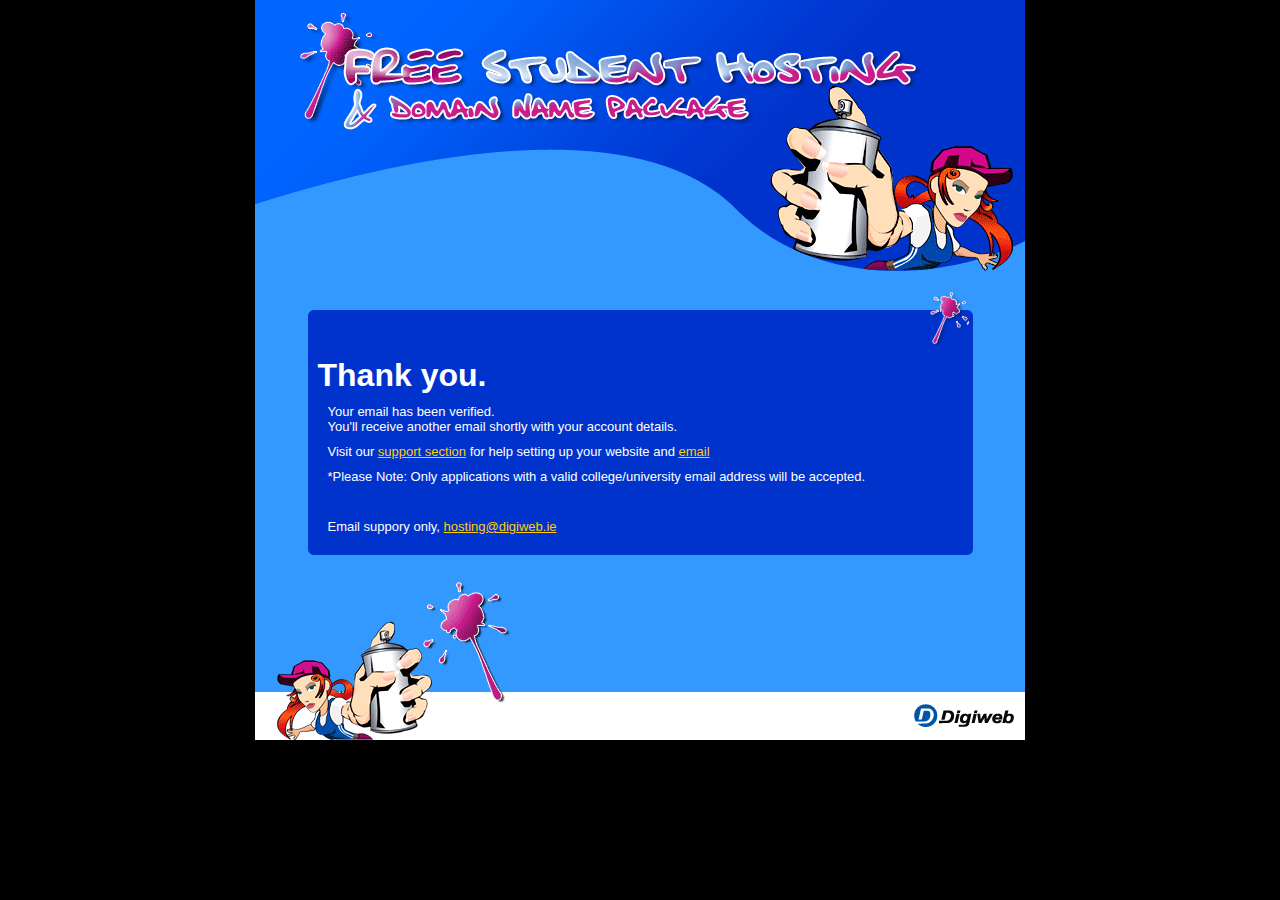
<file: email_confirmed.html>
<!DOCTYPE html PUBLIC "-//W3C//DTD XHTML 1.0 Transitional//EN" "http://www.w3.org/TR/xhtml1/DTD/xhtml1-transitional.dtd">
<html xmlns="http://www.w3.org/1999/xhtml">
<head>
<meta http-equiv="Content-Type" content="text/html; charset=iso-8859-1" />
<title>Digiwebs exclusive hosting offer to students ! Free Website + Hosting package</title>
<meta http-equiv="keywords" content="web hosting, student offer, freebie, web design, student portfolio" />
<meta http-equiv="description" content="Free domain and hosting package from Irelands leading web hosting company, exclusive to Irish Students, unleash your creative side" />
<link href="studenthosting.css" rel="stylesheet" type="text/css" />
<script type="text/JavaScript">
<!--
function MM_swapImgRestore() { //v3.0
  var i,x,a=document.MM_sr; for(i=0;a&&i<a.length&&(x=a[i])&&x.oSrc;i++) x.src=x.oSrc;
}

function MM_preloadImages() { //v3.0
  var d=document; if(d.images){ if(!d.MM_p) d.MM_p=new Array();
    var i,j=d.MM_p.length,a=MM_preloadImages.arguments; for(i=0; i<a.length; i++)
    if (a[i].indexOf("#")!=0){ d.MM_p[j]=new Image; d.MM_p[j++].src=a[i];}}
}

function MM_findObj(n, d) { //v4.01
  var p,i,x;  if(!d) d=document; if((p=n.indexOf("?"))>0&&parent.frames.length) {
    d=parent.frames[n.substring(p+1)].document; n=n.substring(0,p);}
  if(!(x=d[n])&&d.all) x=d.all[n]; for (i=0;!x&&i<d.forms.length;i++) x=d.forms[i][n];
  for(i=0;!x&&d.layers&&i<d.layers.length;i++) x=MM_findObj(n,d.layers[i].document);
  if(!x && d.getElementById) x=d.getElementById(n); return x;
}

function MM_swapImage() { //v3.0
  var i,j=0,x,a=MM_swapImage.arguments; document.MM_sr=new Array; for(i=0;i<(a.length-2);i+=3)
   if ((x=MM_findObj(a[i]))!=null){document.MM_sr[j++]=x; if(!x.oSrc) x.oSrc=x.src; x.src=a[i+2];}
}
//-->
</script>
</head>

<body onload="MM_preloadImages('images/sign-up-over.gif')">
<div id="wrapper">
	<div class="header"></div>
	<div class="content">
	
<!--what is it-->
		<div class="content_box">
			<div class="content_top"><img src="images/content_box_top.gif" alt="What is it?" width="665" height="58" /></div>
		  <div class="content_centre">
			  <h1>Thank you. </h1>
		    <p>Your email has been verified. <br />
You'll receive another email shortly with your account  details.</p>
		    <p>Visit our <a href="http://hosting.digiweb.ie/docs/hsphere/userguide/">support section</a> for help setting up your website and <a href="http://hosting.digiweb.ie/docs/hsphere/userguide/mail_overview.php">email</a></p>
		    <p>*Please Note: Only applications with a valid college/university email address will be accepted.</p>
		    <p>&nbsp;</p>
		    <p>Email suppory only, <a href="mailto:hosting@digiweb.ie">hosting@digiweb.ie</a></p>
		  </div>
			<div class="content_bottom"></div>
		</div>
		
		
	</div>
	<div class="clearit"></div>
	<div class="footer">
		<div class="footer_left"></div>
		<div class="footer_right">
			<div class="footer_blue"></div>
			<div class="footer_white"><a href="http://www.digiweb.ie"><img src="images/digiweb_logo.jpg" alt="Digiweb" width="101" height="25" border="0" /></a></div>
		</div>
	</div>
</div>
<script src="http://www.google-analytics.com/urchin.js" type="text/javascript">
</script>
<script type="text/javascript">
_uacct = "UA-212440-1";
urchinTracker();
</script>
</body>
</html>
</file>
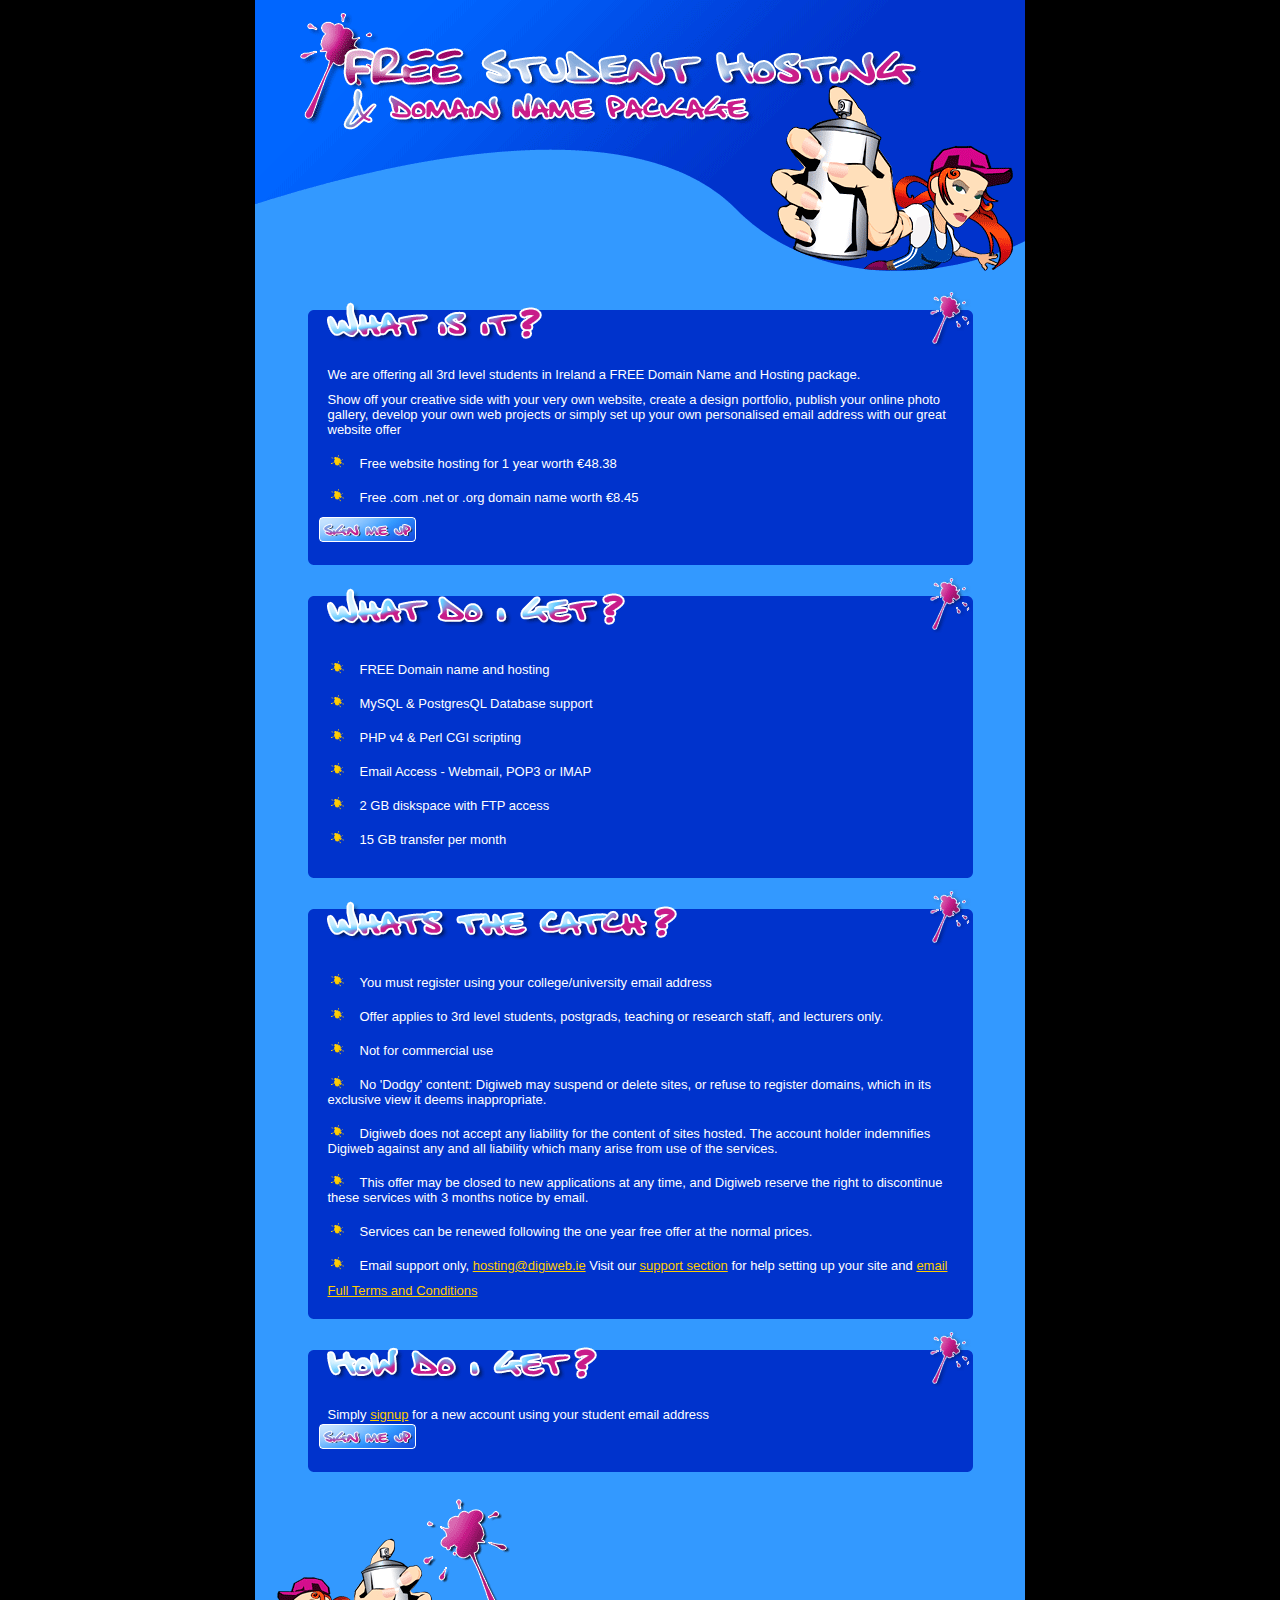
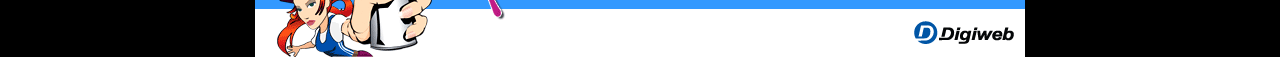
<file: index_back.html>
<!DOCTYPE html PUBLIC "-//W3C//DTD XHTML 1.0 Transitional//EN" "http://www.w3.org/TR/xhtml1/DTD/xhtml1-transitional.dtd">
<html xmlns="http://www.w3.org/1999/xhtml">
<head>
<meta http-equiv="Content-Type" content="text/html; charset=iso-8859-1" />
<title>Digiwebs exclusive hosting offer to students ! Free Website + Hosting package</title>
<meta http-equiv="keywords" content="web hosting, student offer, freebie, web design, student portfolio" />
<meta http-equiv="description" content="Free domain and hosting package from Irelands leading web hosting company, exclusive to Irish Students, unleash your creative side" />
<link href="studenthosting.css" rel="stylesheet" type="text/css" />
<script type="text/JavaScript">
<!--
function MM_swapImgRestore() { //v3.0
  var i,x,a=document.MM_sr; for(i=0;a&&i<a.length&&(x=a[i])&&x.oSrc;i++) x.src=x.oSrc;
}

function MM_preloadImages() { //v3.0
  var d=document; if(d.images){ if(!d.MM_p) d.MM_p=new Array();
    var i,j=d.MM_p.length,a=MM_preloadImages.arguments; for(i=0; i<a.length; i++)
    if (a[i].indexOf("#")!=0){ d.MM_p[j]=new Image; d.MM_p[j++].src=a[i];}}
}

function MM_findObj(n, d) { //v4.01
  var p,i,x;  if(!d) d=document; if((p=n.indexOf("?"))>0&&parent.frames.length) {
    d=parent.frames[n.substring(p+1)].document; n=n.substring(0,p);}
  if(!(x=d[n])&&d.all) x=d.all[n]; for (i=0;!x&&i<d.forms.length;i++) x=d.forms[i][n];
  for(i=0;!x&&d.layers&&i<d.layers.length;i++) x=MM_findObj(n,d.layers[i].document);
  if(!x && d.getElementById) x=d.getElementById(n); return x;
}

function MM_swapImage() { //v3.0
  var i,j=0,x,a=MM_swapImage.arguments; document.MM_sr=new Array; for(i=0;i<(a.length-2);i+=3)
   if ((x=MM_findObj(a[i]))!=null){document.MM_sr[j++]=x; if(!x.oSrc) x.oSrc=x.src; x.src=a[i+2];}
}
//-->
</script>
</head>

<body onload="MM_preloadImages('images/sign-up-over.gif')">
<div id="wrapper">
	<div class="header"></div>
	<div class="content">

<!--what is it-->
		<div class="content_box">
			<div class="content_top"><img src="images/what-is-it.gif" alt="What is it?" width="665" height="58" /></div>
			<div class="content_centre">
			  <p>We are offering all 3rd level students in Ireland a FREE Domain Name and Hosting package.</p>
			  <p>Show off your creative side with your very own website, create a design portfolio, publish your online photo gallery, develop your own web projects or simply set up your own personalised email address with our great website offer</p>
			  <ul>
			    <li>Free website hosting for 1 year worth &#8364;48.38</li>
		        <li>Free .com .net or .org domain name worth &#8364;8.45</li>
				</ul>
                
				<a href="register1.aspx" onmouseout="MM_swapImgRestore()" onmouseover="MM_swapImage('sign_up','','images/sign-up-over.gif',1)"><img src="images/sign-up-up.gif" alt="Sign up" name="sign_up" class="button" border="0" id="sign_up" /></a>
              
                <!--
                <p style="font-size:16px; font-weight:bold; color:#FFF;">Signups have been disabled for the time being, apologies for this, they will be back within a month or two</p>
                  -->
		  </div>
			<div class="content_bottom"></div>
		</div>


<!--what do i get-->
		<div class="content_box">
			<div class="content_top"><img src="images/what-do-i-get.gif" alt="How to get it" width="665" height="58" /></div>
			<div class="content_centre">
				<ul>
					<li>FREE Domain name and hosting</li>
					<li>MySQL &amp; PostgresQL Database support</li>
					<li>PHP v4 &amp; Perl CGI scripting</li>
					<li>Email Access - Webmail, POP3 or IMAP</li>
					<li>2 GB diskspace with FTP access</li>
					<li>15 GB transfer per month</li>
				</ul>
			</div>
			<div class="content_bottom"></div>
		</div>


<!--whats the catch-->
		<div class="content_box">
			<div class="content_top"><img src="images/whats-the-catch.gif" alt="How to get it" width="665" height="58" /></div>
			<div class="content_centre">
				<ul>
					<li>You must register using your college/university email address</li>
					<li>Offer applies to 3rd level students, postgrads, teaching or research staff, and lecturers only. </li>
					<li>Not for commercial use</li>
					<li>No 'Dodgy' content: Digiweb may suspend or delete sites, or refuse to register domains, which in its exclusive view it deems inappropriate.</li>
					<li>Digiweb does not accept any liability for the content of sites hosted. The account holder indemnifies Digiweb against any and all liability which many arise from use of the services.</li>
					<li>This offer may be closed to new applications at any time, and Digiweb reserve the right to discontinue these services with 3 months notice by email.</li>
					<li>Services can be renewed following the one year free offer at the normal prices.</li>
					<li>Email support only, <a href="mailto:hosting@digiweb.ie">hosting@digiweb.ie</a> Visit our <a href="http://hosting.digiweb.ie/docs/hsphere/userguide/">support section</a> for help setting up your site and <a href="http://hosting.digiweb.ie/docs/hsphere/userguide/mail_overview.php">email </a></li>
				</ul>
				<p><a href="terms.html">Full Terms and Conditions</a></p>
		  </div>
			<div class="content_bottom"></div>
		</div>


<!--how do i get it-->
		<div class="content_box">
			<div class="content_top"><img src="images/how-do-i-get.gif" alt="How to get it" width="665" height="58" /></div>
	  	  <div class="content_centre">
				<p>Simply <a href="register1.aspx">signup</a> for a new account using your student email address</p>
			  <a href="register1.aspx" onmouseout="MM_swapImgRestore()" onmouseover="MM_swapImage('sign_up','','images/sign-up-over.gif',1)"><img src="images/sign-up-up.gif" alt="Sign up" name="sign_up" class="button" border="0" id="sign_up" /></a>
              
                             <!-- <p style="font-size:16px; font-weight:bold; color:#FFF;">Signups have been disabled for the time being, apologies for this, they will be back within a month or two</p>-->
              </div>
			<div class="content_bottom"></div>
		</div>


	</div>
	<div class="clearit"></div>
	<div class="footer">
		<div class="footer_left"></div>
		<div class="footer_right">
			<div class="footer_blue"></div>
			<div class="footer_white"><a href="http://www.digiweb.ie"><img src="images/digiweb_logo.jpg" alt="Digiweb" width="101" height="25" border="0" /></a></div>
		</div>
	</div>
</div>
<script src="http://www.google-analytics.com/urchin.js" type="text/javascript">
</script>
<script type="text/javascript">
_uacct = "UA-212440-1";
urchinTracker();
</script>
</body>
</html>
</file>
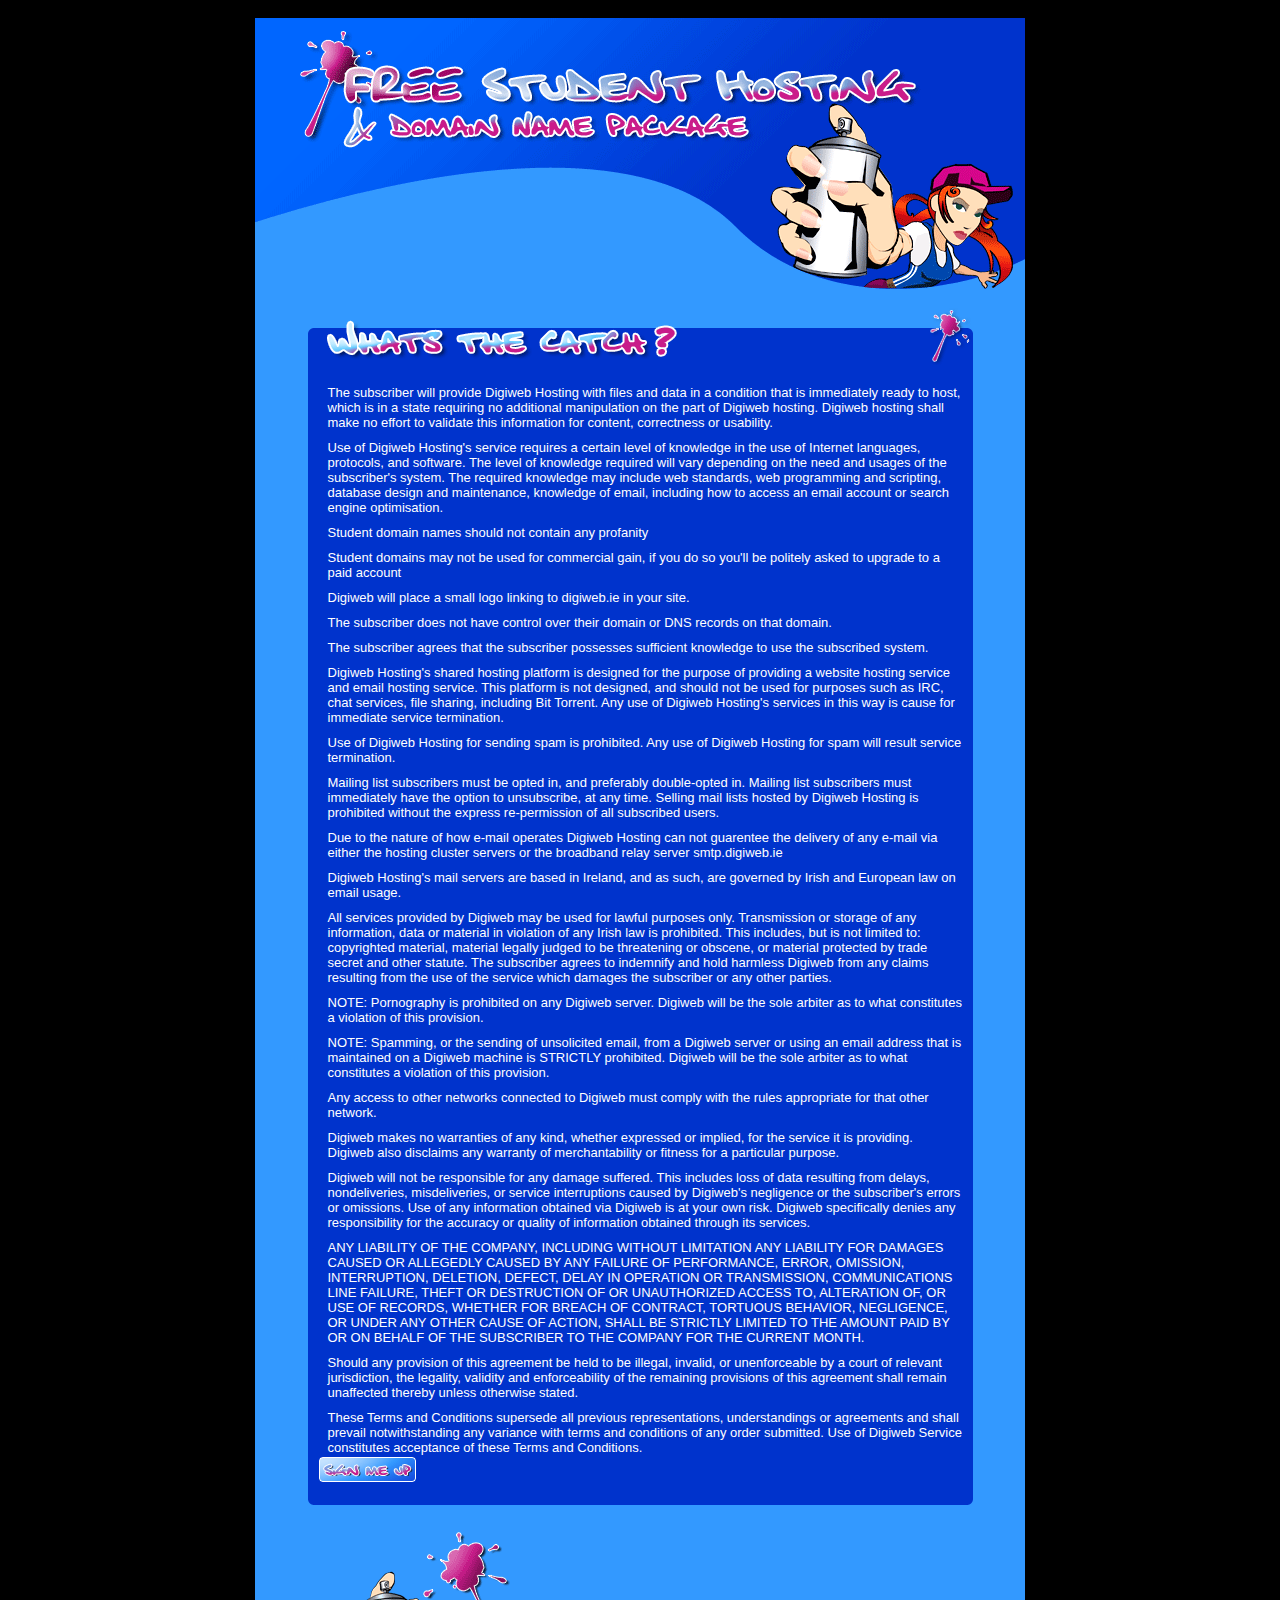
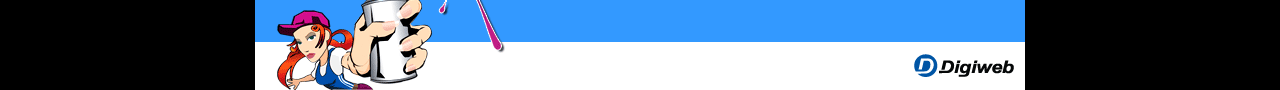
<file: terms.html>
<!DOCTYPE html PUBLIC "-//W3C//DTD XHTML 1.0 Transitional//EN" "http://www.w3.org/TR/xhtml1/DTD/xhtml1-transitional.dtd">
<html xmlns="http://www.w3.org/1999/xhtml">>
<head>
<meta http-equiv="Content-Type" content="text/html; charset=iso-8859-1" />
<title>Digiwebs exclusive hosting offer to students ! Free Website + Hosting package</title>
<meta http-equiv="keywords" content="web hosting, student offer, freebie, web design, student portfolio" />
<meta http-equiv="description" content="Free domain and hosting package from Irelands leading web hosting company, exclusive to Irish Students, unleash your creative side" />
<link href="studenthosting.css" rel="stylesheet" type="text/css" />
<script type="text/JavaScript">
<!--
function MM_swapImgRestore() { //v3.0
  var i,x,a=document.MM_sr; for(i=0;a&&i<a.length&&(x=a[i])&&x.oSrc;i++) x.src=x.oSrc;
}

function MM_preloadImages() { //v3.0
  var d=document; if(d.images){ if(!d.MM_p) d.MM_p=new Array();
    var i,j=d.MM_p.length,a=MM_preloadImages.arguments; for(i=0; i<a.length; i++)
    if (a[i].indexOf("#")!=0){ d.MM_p[j]=new Image; d.MM_p[j++].src=a[i];}}
}

function MM_findObj(n, d) { //v4.01
  var p,i,x;  if(!d) d=document; if((p=n.indexOf("?"))>0&&parent.frames.length) {
    d=parent.frames[n.substring(p+1)].document; n=n.substring(0,p);}
  if(!(x=d[n])&&d.all) x=d.all[n]; for (i=0;!x&&i<d.forms.length;i++) x=d.forms[i][n];
  for(i=0;!x&&d.layers&&i<d.layers.length;i++) x=MM_findObj(n,d.layers[i].document);
  if(!x && d.getElementById) x=d.getElementById(n); return x;
}

function MM_swapImage() { //v3.0
  var i,j=0,x,a=MM_swapImage.arguments; document.MM_sr=new Array; for(i=0;i<(a.length-2);i+=3)
   if ((x=MM_findObj(a[i]))!=null){document.MM_sr[j++]=x; if(!x.oSrc) x.oSrc=x.src; x.src=a[i+2];}
}
//-->
</script>
</head>

<body onload="MM_preloadImages('images/sign-up-over.gif')">
<div id="wrapper">
	<div class="header"></div>
	<div class="content">
	
			
<!--whats the catch-->
		<div class="content_box">
			<div class="content_top"><img src="images/whats-the-catch.gif" alt="How to get it" width="665" height="58" /></div>
			<div class="content_centre">
				<p>The subscriber will provide Digiweb Hosting with files and data in a condition that is immediately ready to host, which is in a state requiring no additional manipulation on the part of Digiweb hosting. Digiweb hosting shall make no effort to validate this information for content, correctness or usability.</p>
				<p>Use of Digiweb Hosting's service requires a certain level of knowledge in the use of Internet languages, protocols, and software. The level of knowledge required will vary depending on the need and usages of the subscriber's system. The required knowledge may include web standards, web programming and scripting, database design and maintenance, knowledge of email, including how to access an email account or search engine optimisation.</p>
				<p>Student domain names should not contain any profanity</p>
				<p>Student domains may not be used for commercial gain, if you do so you'll be politely asked to upgrade to a paid account</p>
				<p>Digiweb will place a small logo linking to digiweb.ie in your site.</p>
				<p>The subscriber does  not have control over their domain or DNS records on that domain.		         </p>
				<p>The subscriber agrees that the subscriber possesses sufficient knowledge to use the subscribed system.</p>
				<p>Digiweb Hosting's shared hosting platform is designed for the purpose of providing a website hosting service and email hosting service. This platform is not designed, and should not be used for purposes such as IRC, chat services, file sharing, including Bit Torrent. Any use of Digiweb Hosting's services in this way is cause for immediate service termination.</p>
				<p>Use of Digiweb Hosting for sending spam is prohibited. Any use of Digiweb Hosting for spam will result service termination.</p>
				<p>Mailing list subscribers must be opted in, and preferably double-opted in. Mailing list subscribers must immediately have the option to unsubscribe, at any time. Selling mail lists hosted by Digiweb Hosting is prohibited without the express re-permission of all subscribed users.</p>
				<p>Due to the nature of how e-mail operates Digiweb Hosting can not guarentee the delivery of any e-mail via either the hosting cluster servers or the broadband relay server smtp.digiweb.ie</p>
				<p>Digiweb Hosting's mail servers are based in Ireland, and as such, are governed by Irish and European law on email usage.</p>
				<p>All services provided by Digiweb may be used for lawful purposes only. Transmission or storage of any information, data or material in violation of any Irish law is prohibited. This includes, but is not limited to: copyrighted material, material legally judged to be threatening or obscene, or material protected by trade secret and other statute. The subscriber agrees to indemnify and hold harmless Digiweb from any claims resulting from the use of the service which damages the subscriber or any other parties.</p>
				<p>NOTE: Pornography is prohibited on any Digiweb server. Digiweb will be the sole arbiter as to what constitutes a violation of this provision.</p>
				<p>NOTE: Spamming, or the sending of unsolicited email, from a Digiweb server or using an email address that is maintained on a Digiweb machine is STRICTLY prohibited. Digiweb will be the sole arbiter as to what constitutes a violation of this provision.</p>
				<p>Any access to other networks connected to Digiweb must comply with the rules appropriate for that other network.</p>
				<p>Digiweb makes no warranties of any kind, whether expressed or implied, for the service it is providing. Digiweb also disclaims any warranty of merchantability or fitness for a particular purpose.</p>
				<p>Digiweb will not be responsible for any damage suffered. This includes loss of data resulting from delays, nondeliveries, misdeliveries, or service interruptions caused by Digiweb's negligence or the subscriber's errors or omissions. Use of any information obtained via Digiweb is at your own risk. Digiweb specifically denies any responsibility for the accuracy or quality of information obtained through its services.</p>
				<p>ANY LIABILITY OF THE COMPANY, INCLUDING WITHOUT LIMITATION ANY LIABILITY FOR DAMAGES CAUSED OR ALLEGEDLY CAUSED BY ANY FAILURE OF PERFORMANCE, ERROR, OMISSION, INTERRUPTION, DELETION, DEFECT, DELAY IN OPERATION OR TRANSMISSION, COMMUNICATIONS LINE FAILURE, THEFT OR DESTRUCTION OF OR UNAUTHORIZED ACCESS TO, ALTERATION OF, OR USE OF RECORDS, WHETHER FOR BREACH OF CONTRACT, TORTUOUS BEHAVIOR, NEGLIGENCE, OR UNDER ANY OTHER CAUSE OF ACTION, SHALL BE STRICTLY LIMITED TO THE AMOUNT PAID BY OR ON BEHALF OF THE SUBSCRIBER TO THE COMPANY FOR THE CURRENT MONTH.</p>
				<p>Should any provision of this agreement be held to be illegal, invalid, or unenforceable by a court of relevant jurisdiction, the legality, validity and enforceability of the remaining provisions of this agreement shall remain unaffected thereby unless otherwise stated.</p>
				<p>These Terms and Conditions supersede all previous representations, understandings or agreements and shall prevail notwithstanding any variance with terms and conditions of any order submitted. Use of Digiweb Service constitutes acceptance of these Terms and Conditions.</p>
<a href="register1.aspx" onmouseout="MM_swapImgRestore()" onmouseover="MM_swapImage('sign_up','','images/sign-up-over.gif',1)"><img src="images/sign-up-up.gif" alt="Sign up" name="sign_up" class="button" border="0" id="sign_up" /></a>


			</div>
			<div class="content_bottom"></div>
		</div>
		
		
	<div class="clearit"></div>
	<div class="footer">
		<div class="footer_left"></div>
		<div class="footer_right">
			<div class="footer_blue"></div>
			<div class="footer_white"><a href="http://www.digiweb.ie"><img src="images/digiweb_logo.jpg" alt="Digiweb" width="101" height="25" border="0" /></a></div>
		</div>
	</div>
</div>
<script src="http://www.google-analytics.com/urchin.js" type="text/javascript">
</script>
<script type="text/javascript">
_uacct = "UA-212440-1";
urchinTracker();
</script>
</body>
</html>
</file>
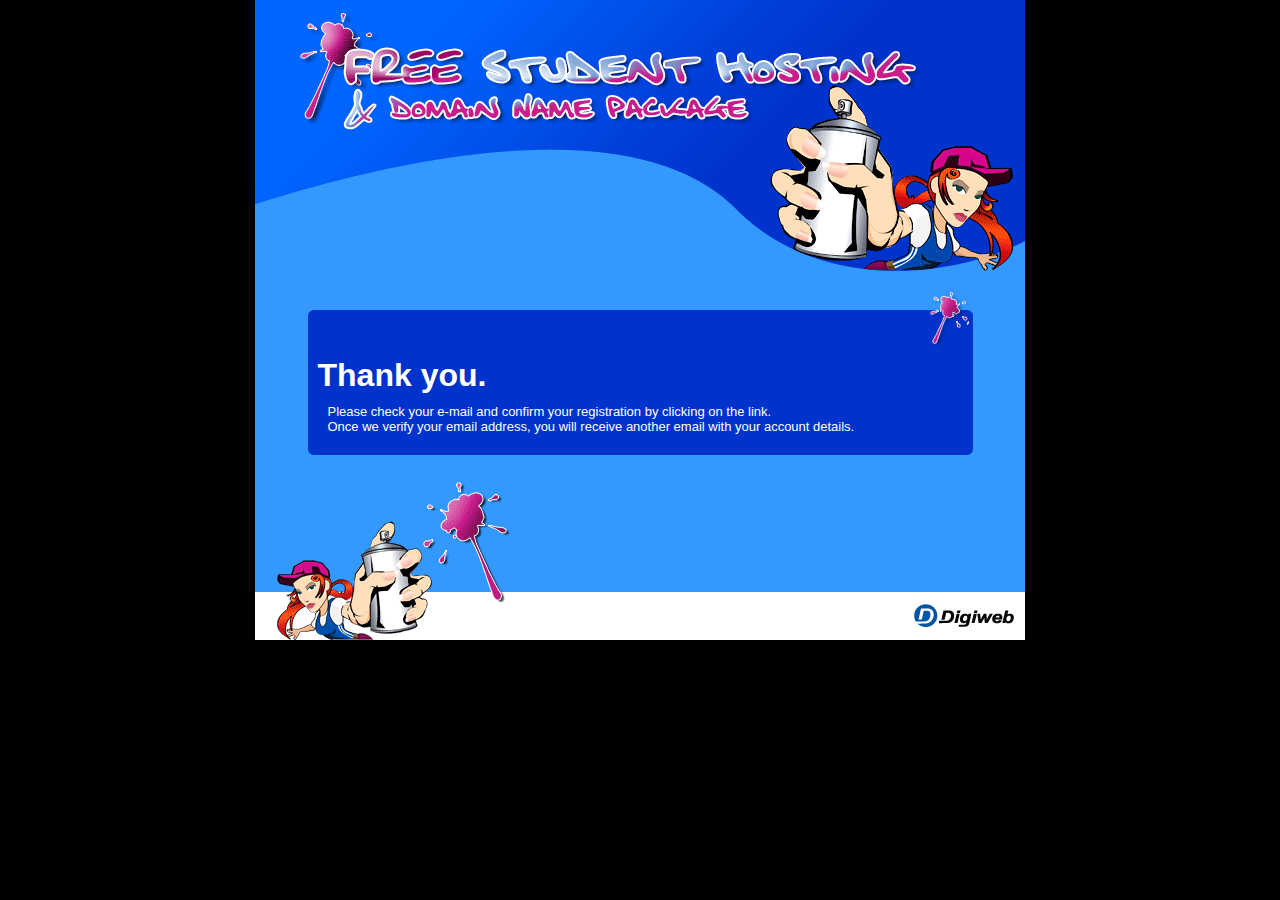
<file: thank_you_backup.html>
<!DOCTYPE html PUBLIC "-//W3C//DTD XHTML 1.0 Transitional//EN" "http://www.w3.org/TR/xhtml1/DTD/xhtml1-transitional.dtd">
<html xmlns="http://www.w3.org/1999/xhtml">
<head>
<meta http-equiv="Content-Type" content="text/html; charset=iso-8859-1" />
<title>Digiwebs exclusive hosting offer to students ! Free Website + Hosting package</title>
<meta http-equiv="keywords" content="web hosting, student offer, freebie, web design, student portfolio" />
<meta http-equiv="description" content="Free domain and hosting package from Irelands leading web hosting company, exclusive to Irish Students, unleash your creative side" />
<link href="studenthosting.css" rel="stylesheet" type="text/css" />
<script type="text/JavaScript">
<!--
function MM_swapImgRestore() { //v3.0
  var i,x,a=document.MM_sr; for(i=0;a&&i<a.length&&(x=a[i])&&x.oSrc;i++) x.src=x.oSrc;
}

function MM_preloadImages() { //v3.0
  var d=document; if(d.images){ if(!d.MM_p) d.MM_p=new Array();
    var i,j=d.MM_p.length,a=MM_preloadImages.arguments; for(i=0; i<a.length; i++)
    if (a[i].indexOf("#")!=0){ d.MM_p[j]=new Image; d.MM_p[j++].src=a[i];}}
}

function MM_findObj(n, d) { //v4.01
  var p,i,x;  if(!d) d=document; if((p=n.indexOf("?"))>0&&parent.frames.length) {
    d=parent.frames[n.substring(p+1)].document; n=n.substring(0,p);}
  if(!(x=d[n])&&d.all) x=d.all[n]; for (i=0;!x&&i<d.forms.length;i++) x=d.forms[i][n];
  for(i=0;!x&&d.layers&&i<d.layers.length;i++) x=MM_findObj(n,d.layers[i].document);
  if(!x && d.getElementById) x=d.getElementById(n); return x;
}

function MM_swapImage() { //v3.0
  var i,j=0,x,a=MM_swapImage.arguments; document.MM_sr=new Array; for(i=0;i<(a.length-2);i+=3)
   if ((x=MM_findObj(a[i]))!=null){document.MM_sr[j++]=x; if(!x.oSrc) x.oSrc=x.src; x.src=a[i+2];}
}
//-->
</script>
</head>

<body onload="MM_preloadImages('images/sign-up-over.gif')">
<div id="wrapper">
	<div class="header"></div>
	<div class="content">
	
<!--what is it-->
		<div class="content_box">
			<div class="content_top"><img src="images/content_box_top.gif" alt="What is it?" width="665" height="58" /></div>
		  <div class="content_centre">
			  <h1>Thank you.</h1>
		    <p>Please check your e-mail  and confirm your registration by clicking on the link.<br />
Once we verify your email address, you will receive another email with your account  details.</p>
		  </div>
			<div class="content_bottom"></div>
		</div>
		
		
	</div>
	<div class="clearit"></div>
	<div class="footer">
		<div class="footer_left"></div>
		<div class="footer_right">
			<div class="footer_blue"></div>
			<div class="footer_white"><a href="http://www.digiweb.ie"><img src="images/digiweb_logo.jpg" alt="Digiweb" width="101" height="25" border="0" /></a></div>
		</div>
	</div>
</div>
<script src="http://www.google-analytics.com/urchin.js" type="text/javascript">
</script>
<script type="text/javascript">
_uacct = "UA-212440-1";
urchinTracker();
</script>
</body>
</html>
</file>
<file: studenthosting.css>
/* CSS Document */
html, body, p, h1, h2, h3, ul, ol, form, fieldset {
	margin:0;
	padding:0;
	border:0;
	}

body{
	background-color:#000;
	font-family:Arial, Helvetica, sans-serif;
	}
	
p{
	margin:10px 0 0 10px;
	font-size:small;
	}
	
a:link{
	color:#FC0;
	}
	
a:visited{
	}
	
a:hover{
	}
	
a;active{
	}
	
li{
	margin:10px 10px;
	list-style-image: url('images/marker.gif');
	font-size:small;
	list-style-position:inside;
	}
	
ul{
	}

#wrapper{
	width:770px;
	margin:0 auto;
	background-color:#39f;
	}
	
.header{
	background-image:url('images/header.gif');
	height:279px;
	}

.content{
	background-color:#39f;
	}
	
.content_box{
	width:665px;
	margin:10px auto;
	}
	
.content_top{
	}
	
.content_centre{
	background-color:#03c;
	color:#FFF;
	padding:10px;
	}	
		
.content_bottom{
	height:11px;
	background-image:url(images/content_box_bottom.gif);
	}
	
.footer_left{
	background-image:url(images/footer-left.gif);
	height:165px;
	width:261px;
	float:left;
	}
	
.footer_right{
	height:165px;
	width:509px;
	float:right;
	}
	
.footer_white{
	height:48px;
	background-color:#FFF;
	}
	
.footer_blue{
	height:117px;
	background-color:#39f;
	}
	
.footer_white img{
	float:right;
	margin:11px;
	position:relative;
	}
	
.clearit{
	clear:both;
	width:770px;
	height:10px;
	background-color:#39f;
	}
	
/*FORM*/		
label{
	width: 10em;
	float: left;
	text-align:right;
	margin:3px 15px 0 0;
	display:block;
}

.submit input{
	color: #000;
	background: #fc0;
	margin-left: 11em;
	} 

fieldset{
	border: 1px solid #781351;
	width: 30em;
}
</file>
